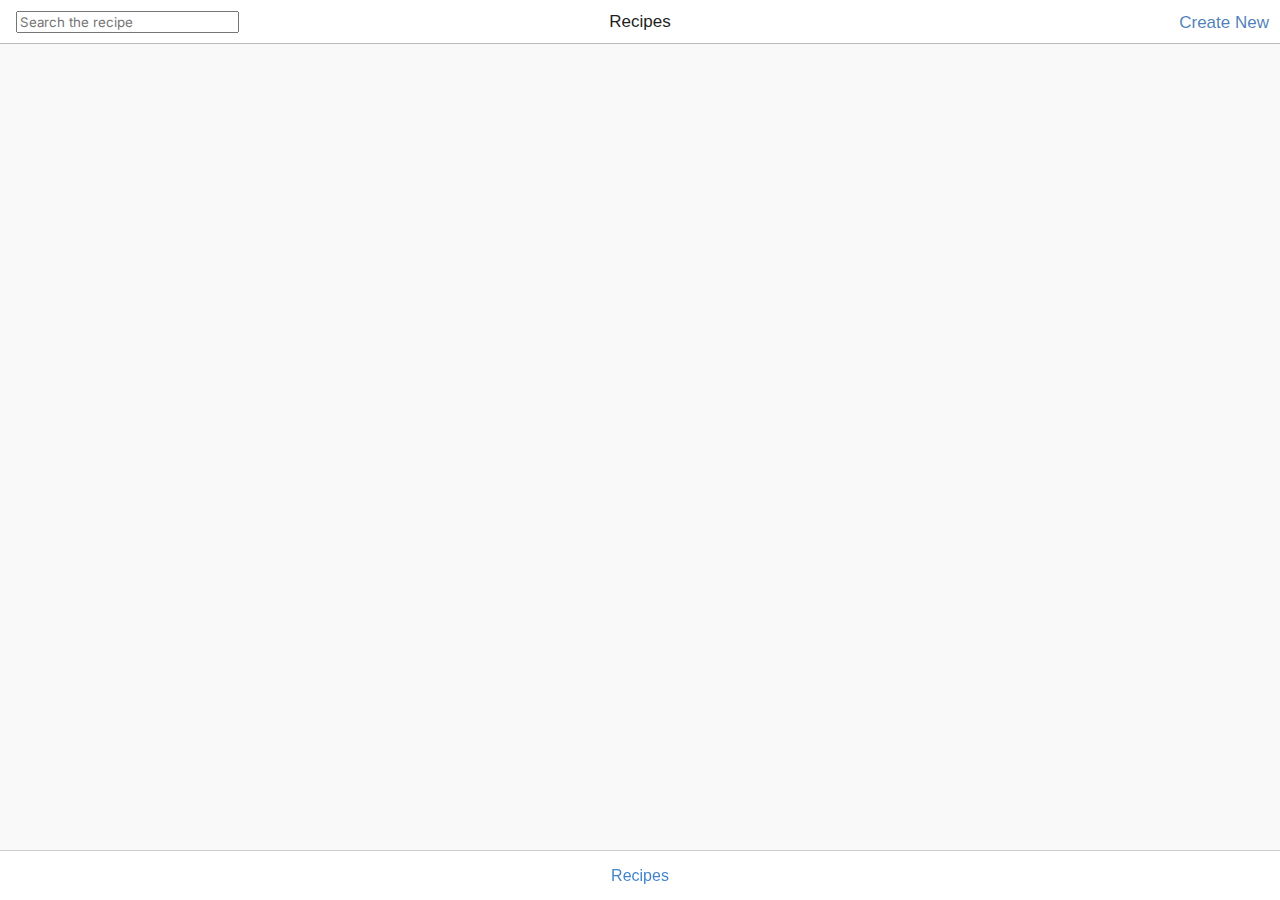
<file: index.html>
<!DOCTYPE html>
<html>
<head>
    <title>My Recipes Online</title>
    <meta name="viewport" content="width=device-width, initial-scale=1"/>
    <meta name="theme-color" content="#000"/>
    <link rel="preconnect" href="https://fonts.googleapis.com"/>
    <link rel="preconnect" href="https://fonts.gstatic.com" crossorigin/>
    <link href="https://fonts.googleapis.com/css2?family=Inter:wght@300;400;900&display=swap" rel="stylesheet"/>
    <link rel="apple-touch-icon" sizes="180x180" href="assets/images/icon.png"/>
    <link rel="icon" type="image/png" href="assets/images/icon.png" sizes="32x32"/>
    <link rel="icon" type="image/png" href="assets/images/icon.png" sizes="16x16"/>
    <link rel="manifest" href="manifest.json"/>

    <script src="src/lib/onsen/js/onsenui.js"></script>

    <script src="src/js/app.js"></script>
    <script src="src/js/services.js"></script>
    <script src="src/js/controllers.js"></script>

    <link rel="stylesheet" href="src/lib/onsen/css/onsenui.css">
    <link rel="stylesheet" href="src/lib/onsen/css/onsen-css-components.css">
    <link rel="stylesheet" type="text/css" href="src/css/app.css"/>
</head>

<body>
<!-- First navigation component: Navigator. This will remain always on top of the app. -->
<ons-navigator id="myNavigator" page="splitter.html">
</ons-navigator>


<!-- Second navigation component: Splitter. This will disappear if the first component changes its content. -->
<template id="splitter.html">
    <ons-page>
        <ons-splitter id="mySplitter">
            <ons-splitter-side page="src/html/menu.html" swipeable width="250px" collapse swipe-target-width="50px">
            </ons-splitter-side>
            <ons-splitter-content page="tabbar.html">
            </ons-splitter-content>
        </ons-splitter>
    </ons-page>
</template>

<!-- Third navigation component: Tabbar. This will disappear if the first or second components change their content. -->
<template id="tabbar.html">
    <ons-page id="tabbarPage">
        <ons-toolbar>
            <div class="left">
                <input type="text" id="recipe_search_input" placeholder="Search the recipe">
            </div>
            <div class="center">Recipes</div>
            <div class="right">
                <!-- Toolbar-button  only visible for iOS/other. -->
                <ons-if platform="ios other">
                    <ons-toolbar-button component="button/new-task">Create New</ons-toolbar-button>
                </ons-if>
            </div>
        </ons-toolbar>

        <!-- Floating Action Button only visible for Android. -->
        <ons-if platform="android">
            <ons-fab position="right bottom" component="button/new-task">
                <ons-icon icon="md-edit"></ons-icon>
            </ons-fab>
        </ons-if>

        <!-- Auto-positioned Tabbar: top on Android, bottom on iOS/other. -->
        <ons-tabbar id="myTabbar" position="auto">
            <ons-tab page="src/html/recipes.html" label="Recipes" active>
            </ons-tab>
        </ons-tabbar>
    </ons-page>
</template>
</body>

<script type="text/javascript">
    const registerSW = async () => {
        if ("serviceWorker" in navigator) {
            try {
                await navigator.serviceWorker.register('./service-worker.js');
                console.log("Service Worker Registered");
            } catch (e) {
                console.error("Error registering Service Worker...", e);
            }
        }
    };
    registerSW();
</script>
</html>
</file>
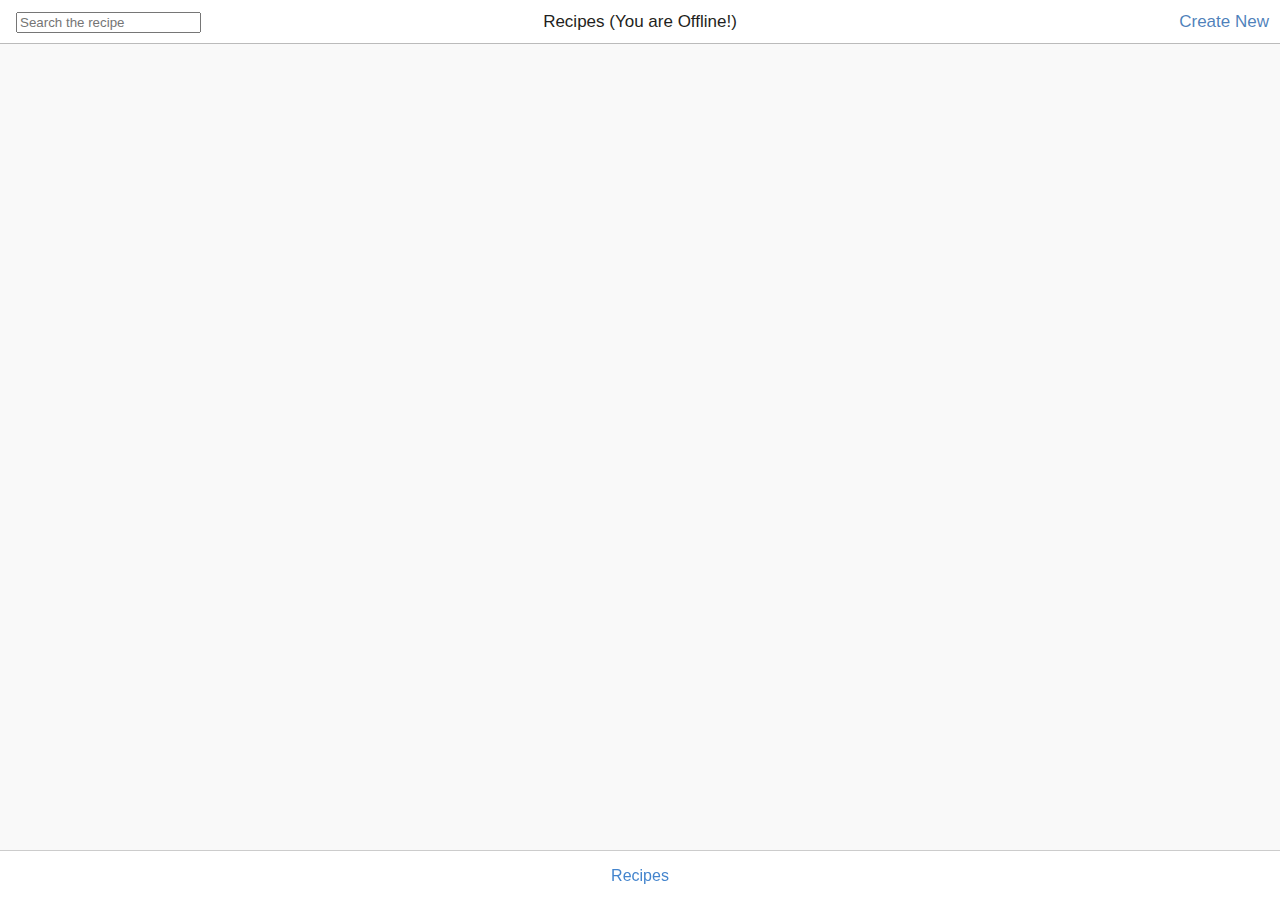
<file: offline.html>
<!DOCTYPE html>
<html>
<head>
    <title>My Recipes Offline</title>
    <meta name="viewport" content="width=device-width, initial-scale=1"/>
    <meta name="theme-color" content="#000"/>
    <link rel="preconnect" href="https://fonts.googleapis.com"/>
    <link rel="preconnect" href="https://fonts.gstatic.com" crossorigin/>
    <link href="https://fonts.googleapis.com/css2?family=Inter:wght@300;400;900&display=swap" rel="stylesheet"/>
    <link rel="apple-touch-icon" sizes="180x180" href="assets/images/icon.png"/>
    <link rel="icon" type="image/png" href="assets/images/icon.png" sizes="32x32"/>
    <link rel="icon" type="image/png" href="assets/images/icon.png" sizes="16x16"/>
    <link rel="manifest" href="manifest.json"/>
    <script src="src/lib/onsen/js/onsenui.js"></script>

    <script src="src/js/app.js"></script>
    <script src="src/js/services.js"></script>
    <script src="src/js/controllers.js"></script>

    <link rel="stylesheet" href="src/lib/onsen/css/onsenui.css">
    <link rel="stylesheet" href="src/lib/onsen/css/onsen-css-components.css">
    <link rel="stylesheet" type="text/css" href="src/css/app.css"/>
</head>

<body>
<!-- First navigation component: Navigator. This will remain always on top of the app. -->
<ons-navigator id="myNavigator" page="splitter.html">
</ons-navigator>


<!-- Second navigation component: Splitter. This will disappear if the first component changes its content. -->
<template id="splitter.html">
    <ons-page>
        <ons-splitter id="mySplitter">
            <ons-splitter-side page="src/html/menu.html" swipeable width="250px" collapse swipe-target-width="50px">
            </ons-splitter-side>
            <ons-splitter-content page="tabbar.html">
            </ons-splitter-content>
        </ons-splitter>
    </ons-page>
</template>

<!-- Third navigation component: Tabbar. This will disappear if the first or second components change their content. -->
<template id="tabbar.html">
    <ons-page id="tabbarPage">
        <ons-toolbar>
            <div class="left">
                <input type="text" id="recipe_search_input" placeholder="Search the recipe">
            </div>
            <div class="center">Recipes <span>(You are Offline!)</span></div>
            <div class="right">
                <!-- Toolbar-button  only visible for iOS/other. -->
                <ons-if platform="ios other">
                    <ons-toolbar-button component="button/new-task">Create New</ons-toolbar-button>
                </ons-if>
            </div>
        </ons-toolbar>

        <!-- Floating Action Button only visible for Android. -->
        <ons-if platform="android">
            <ons-fab position="right bottom" component="button/new-task">
                <ons-icon icon="md-edit"></ons-icon>
            </ons-fab>
        </ons-if>

        <!-- Auto-positioned Tabbar: top on Android, bottom on iOS/other. -->
        <ons-tabbar id="myTabbar" position="auto">
            <ons-tab page="src/html/recipes.html" label="Recipes" active>
            </ons-tab>
        </ons-tabbar>
    </ons-page>
</template>
</body>

<script type="text/javascript">
    const registerSW = async () => {
        if ("serviceWorker" in navigator) {
            try {
                await navigator.serviceWorker.register('./service-worker.js');
                console.log("Service Worker Registered");
            } catch (e) {
                console.error("Error registering Service Worker...", e);
            }
        }
    };
    registerSW();
</script>
</html>
</file>
<file: src/lib/onsen/css/onsenui.css>
/*! onsenui - v2.5.1 - 2017-07-24 */
/*
Copyright 2013-2015 ASIAL CORPORATION

Licensed under the Apache License, Version 2.0 (the "License");
you may not use this file except in compliance with the License.
You may obtain a copy of the License at

   http://www.apache.org/licenses/LICENSE-2.0

Unless required by applicable law or agreed to in writing, software
distributed under the License is distributed on an "AS IS" BASIS,
WITHOUT WARRANTIES OR CONDITIONS OF ANY KIND, either express or implied.
See the License for the specific language governing permissions and
limitations under the License.

 */

@import url("ionicons/css/ionicons.min.css");
@import url("material-design-iconic-font/css/material-design-iconic-font.min.css");
@import url("font_awesome/css/font-awesome.min.css");

/* custom elements */
ons-page, ons-navigator,
ons-split-view, ons-sliding-menu, ons-tabbar,
ons-gesture-detector {
  display: block;
}

ons-navigator,
ons-tabbar,
ons-splitter,
ons-action-sheet,
ons-dialog,
ons-toast,
ons-alert-dialog {
  position: absolute;
  top: 0;
  left: 0;
  bottom: 0;
  right: 0;
  overflow: hidden;
}

ons-toast {
  pointer-events: none;
}

ons-toast .toast {
  pointer-events: auto;
}

ons-tab {
  -webkit-transform: translate3d(0, 0, 0);
          transform: translate3d(0, 0, 0);
}

ons-page, ons-navigator, ons-tabbar, ons-sliding-menu, ons-split-view, ons-dialog, ons-alert-dialog, ons-action-sheet, ons-toast {
  z-index: 2;
}

ons-fab, ons-speed-dial {
  z-index: 10001;
}

* {
  -webkit-touch-callout: none;
  -webkit-user-select: none;
  -webkit-tap-highlight-color: rgba(0, 0, 0, 0) !important;
}

input, textarea {
  -webkit-user-select: auto;
  -moz-user-select: text;
}

ons-toolbar:not([inline]), ons-bottom-toolbar {
  position: absolute;
  left: 0;
  right: 0;
  z-index: 10000;
}
ons-toolbar:not([inline]) {
  top: 0;
}
ons-bottom-toolbar {
  bottom: 0;
}

.page, .page__content {
  background-color: transparent !important;
  background: transparent !important;
}

.page__content {
  overflow: auto;
  -webkit-overflow-scrolling: touch;
  z-index: 0;
  -ms-touch-action: pan-y;
}

.page.overflow-visible,
.page.overflow-visible .page,
.page.overflow-visible .page__content,
.page.overflow-visible ons-navigator,
.page.overflow-visible ons-splitter {
  overflow: visible;
}

.page.overflow-visible .page__content.content-swiping,
.page.overflow-visible .page__content.content-swiping .page,
.page.overflow-visible .page__content.content-swiping .page__content {
  overflow: auto;
}

.toolbar:not(.toolbar--transparent) + .page__background,
.toolbar:not(.toolbar--cover-content) + .page__background + .page__content {
  top: 44px;
}

.toolbar.toolbar--cover-content + .page__background + .page__content {
  padding-top: 44px;
}

.toolbar--material:not(.toolbar--transparent) + .page__background,
.toolbar--material:not(.toolbar--cover-content) + .page__background + .page__content {
  top: 56px;
}

.toolbar--material.toolbar--cover-content + .page__background + .page__content {
  padding-top: 56px;
}

.page[status-bar-fill] > .page__content {
  top: 20px;
}

.page[status-bar-fill] > .toolbar {
  padding-top: 20px;
  box-sizing: content-box;
}

.page[status-bar-fill] > .toolbar + .page__background + .page__content {
  top: 64px;
}

.page[status-bar-fill] > .toolbar--material + .page__background + .page__content {
  top: 76px;
}

ons-tabbar[status-bar-fill] > .tabbar--top__content {
  top: 71px;
}

ons-tabbar[status-bar-fill] > .tabbar--top {
  padding-top: 22px;
}

ons-tabbar[position="top"] .page[status-bar-fill] > .page__content {
  top: 0px;
}

.toolbar + .page__background + .page__content ons-tabbar[status-bar-fill] > .tabbar--top {
  top: 0px;
}

.toolbar + .page__background + .page__content ons-tabbar[status-bar-fill] > .tabbar--top__content {
  top: 49px;
}

.page-with-bottom-toolbar > .page__content {
  bottom: 44px;
}

.page__content > .list:not(.list--material):first-child {
  margin-top: -1px; /* Avoid double border with toolbar */
}

ons-action-sheet[disabled],
ons-dialog[disabled],
ons-alert-dialog[disabled],
ons-popover[disabled] {
  pointer-events: none;
  opacity: 0.75;
}

ons-list-item[disabled] {
   pointer-events: none;
}

ons-range[disabled] {
  opacity: 0.3;
  pointer-events: none;
}

ons-pull-hook {
  position: relative;
  display: block;
  margin: auto;
  text-align: center;
  z-index: 20002;
}

ons-splitter, ons-splitter-mask, ons-splitter-content, ons-splitter-side {
  display: block;
  position: absolute;
  left: 0;
  right: 0;
  top: 0;
  bottom: 0;
  box-sizing: border-box;
  z-index: 0;
}

ons-splitter-mask {
  z-index: 4;
  background-color: rgba(0, 0, 0, 0.1);
  display: none;
  opacity: 0;
}

ons-splitter-content {
  z-index: 2;
}

ons-splitter-side {
  right: auto;
  z-index: 2;
}

ons-splitter-side[side="right"] {
  right: 0;
  left: auto;
}

ons-splitter-side[mode="collapse"] {
  z-index: 5;
  left: auto;
  right: 100%;
}

ons-splitter-side[side="right"][mode="collapse"] {
  right: auto;
  left: 100%;
}

ons-splitter-side[mode="split"] {
  z-index: 3;
}

ons-toolbar-button > ons-icon[icon*="ion-"] {
  font-size: 26px;
}

ons-range, ons-select {
  display: inline-block;
}

ons-range > input {
  min-width: 50px;
  width: 100%;
}

ons-select > select {
  width: 100%;
}

/*
Copyright 2013-2015 ASIAL CORPORATION

Licensed under the Apache License, Version 2.0 (the "License");
you may not use this file except in compliance with the License.
You may obtain a copy of the License at

   http://www.apache.org/licenses/LICENSE-2.0

Unless required by applicable law or agreed to in writing, software
distributed under the License is distributed on an "AS IS" BASIS,
WITHOUT WARRANTIES OR CONDITIONS OF ANY KIND, either express or implied.
See the License for the specific language governing permissions and
limitations under the License.

 */

ons-carousel {
  display: block;
  position: relative;
  width: 100%;
  overflow: hidden;
}

ons-carousel-item {
  display: block;
  height: 100%;
  visibility: hidden;
}

ons-carousel[fullscreen] {
  position: absolute;
  top: 0px;
  right: 0px;
  left: 0px;
  bottom: 0px;
  box-sizing: border-box;
}

ons-carousel[disabled] {
  pointer-events: none;
  opacity: 0.75;
}

ons-row {
  display: -webkit-box;
  display: -webkit-flex;
  display: -moz-box;
  display: -moz-flex;
  display: -ms-flexbox;
  display: flex;
  -webkit-flex-wrap: wrap;
          flex-wrap: wrap;
  width: 100%;
  box-sizing: border-box;
}

ons-row[vertical-align="top"], ons-row[align="top"] {
  -webkit-box-align: start;
  box-align: start;
  -ms-flex-align: start;
  -webkit-align-items: flex-start;
  -moz-align-items: flex-start;
  align-items: flex-start;
}

ons-row[vertical-align="bottom"], ons-row[align="bottom"] {
  -webkit-box-align: end;
  box-align: end;
  -ms-flex-align: end;
  -webkit-align-items: flex-end;
  -moz-align-items: flex-end;
  align-items: flex-end;
}

ons-row[vertical-align="center"], ons-row[align="center"] {
  -webkit-box-align: center;
  box-align: center;
  -ms-flex-align: center;
  -webkit-align-items: center;
  -moz-align-items: center;
  align-items: center;
  text-align: inherit;
}

ons-row + ons-row {
  padding-top: 0;
}

ons-col {
  -webkit-box-flex: 1;
  -webkit-flex: 1;
  -moz-box-flex: 1;
  -moz-flex: 1;
  -ms-flex: 1;
  flex: 1;
  display: block;
  width: 100%;
  box-sizing: border-box;
}

ons-col[vertical-align="top"], ons-col[align="top"] {
  -webkit-align-self: flex-start;
  -moz-align-self: flex-start;
  -ms-flex-item-align: start;
  align-self: flex-start;
}

ons-col[vertical-align="bottom"], ons-col[align="bottom"] {
  -webkit-align-self: flex-end;
  -moz-align-self: flex-end;
  -ms-flex-item-align: end;
  align-self: flex-end; }

ons-col[vertical-align="center"], ons-col[align="center"] {
  -webkit-align-self: center;
  -moz-align-self: center;
  -ms-flex-item-align: center;
  text-align: inherit;
}


/*
Copyright 2013-2015 ASIAL CORPORATION

Licensed under the Apache License, Version 2.0 (the "License");
you may not use this file except in compliance with the License.
You may obtain a copy of the License at

   http://www.apache.org/licenses/LICENSE-2.0

Unless required by applicable law or agreed to in writing, software
distributed under the License is distributed on an "AS IS" BASIS,
WITHOUT WARRANTIES OR CONDITIONS OF ANY KIND, either express or implied.
See the License for the specific language governing permissions and
limitations under the License.

 */

.ons-icon {
  display: inline-block;
  line-height: inherit;
  font-style: normal;
  font-weight: normal;
  -webkit-font-smoothing: antialiased;
  -moz-osx-font-smoothing: grayscale;
}

:not(ons-toolbar-button):not(ons-action-sheet-button) > .ons-icon--ion {
  line-height: 0.75em;
  vertical-align: -25%;
}

ons-icon[spin] {
  -webkit-animation: ons-icon-spin 2s infinite linear;
  -moz-animation: ons-icon-spin 2s infinite linear;
  animation: ons-icon-spin 2s infinite linear;
}

@-moz-keyframes ons-icon-spin {
  0% {
    -moz-transform: rotate(0deg);
  }
  100% {
    -moz-transform: rotate(359deg);
  }
}

@-webkit-keyframes ons-icon-spin {
  0% {
    -webkit-transform: rotate(0deg);
  }
  100% {
    -webkit-transform: rotate(359deg);
  }
}

@keyframes ons-icon-spin {
  0% {
    -webkit-transform: rotate(0deg);
    transform: rotate(0deg);
  }
  100% {
    -webkit-transform: rotate(359deg);
    transform: rotate(359deg);
  }
}

.ons-icon[rotate="90"] {
  -webkit-transform: rotate(90deg);
  -moz-transform: rotate(90deg);
  transform: rotate(90deg);
}

.ons-icon[rotate="180"] {
  -webkit-transform: rotate(180deg);
  -moz-transform: rotate(180deg);
  transform: rotate(180deg);
}

.ons-icon[rotate="270"] {
  -webkit-transform: rotate(270deg);
  -moz-transform: rotate(270deg);
  transform: rotate(270deg);
}

ons-icon[fixed-width] {
  width: 1.28571429em;
  text-align: center;
}

.ons-icon--lg {
  font-size: 1.33333333em;
  line-height: 0.75em;
  vertical-align: -15%;
}

.ons-icon--2x {
  font-size: 2em;
}

.ons-icon--3x {
  font-size: 3em;
}

.ons-icon--4x {
  font-size: 4em;
}

.ons-icon--5x {
  font-size: 5em;
}

ons-input, ons-radio, ons-checkbox, ons-search-input {
  display: inline-block;
  position: relative;
}

ons-input .text-input,
ons-search-input .search-input {
  width: 100%;
  display: inline-block;
}

ons-input .text-input__label:not(.text-input--material__label) {
  display: none;
}

ons-input:not([float]) .text-input--material__label--active {
  display: none;
}

ons-input[disabled],
ons-radio[disabled],
ons-checkbox[disabled],
ons-search-input[disabled] {
  opacity: 0.5;
  pointer-events: none;
}

ons-input input.text-input--material::-webkit-input-placeholder {
  color: transparent;
}

ons-input input.text-input--material::-moz-placeholder {
  color: transparent;
}

ons-input input.text-input--material:-ms-input-placeholder {
  color: transparent;
}

/*
Copyright 2013-2015 ASIAL CORPORATION

Licensed under the Apache License, Version 2.0 (the "License");
you may not use this file except in compliance with the License.
You may obtain a copy of the License at

   http://www.apache.org/licenses/LICENSE-2.0

Unless required by applicable law or agreed to in writing, software
distributed under the License is distributed on an "AS IS" BASIS,
WITHOUT WARRANTIES OR CONDITIONS OF ANY KIND, either express or implied.
See the License for the specific language governing permissions and
limitations under the License.

 */

ons-progress-bar {
  display: block;
}

ons-progress-circular {
  display: inline-block;
  width: 32px;
  height: 32px;
}

ons-progress-circular > svg.progress-circular {
  width: 100%;
  height: 100%;
}

/*
Copyright 2013-2015 ASIAL CORPORATION

Licensed under the Apache License, Version 2.0 (the "License");
you may not use this file except in compliance with the License.
You may obtain a copy of the License at

   http://www.apache.org/licenses/LICENSE-2.0

Unless required by applicable law or agreed to in writing, software
distributed under the License is distributed on an "AS IS" BASIS,
WITHOUT WARRANTIES OR CONDITIONS OF ANY KIND, either express or implied.
See the License for the specific language governing permissions and
limitations under the License.

 */
.ripple {
  display: block;
  position: absolute;
  overflow: hidden;
  top: 0;
  left: 0;
  right: 0;
  bottom: 0;
  pointer-events: none;
}

.ripple__background {
  background: rgba(255, 255, 255, 0.2);
  position: absolute;
  top: 0;
  left: 0;
  right: 0;
  bottom: 0;
  opacity: 0;
  pointer-events: none;
}

.ripple__wave {
  background: rgba(255, 255, 255, 0.2);
  width: 0;
  height: 0;
  border-radius: 50%;
  position: absolute;
  top: 0;
  left: 0;
  z-index: 0;
  pointer-events: none;
}

/* FIXME */
ons-list-item .ripple__wave,
ons-list-item .ripple__background,
.button--material--flat .ripple__wave,
.button--material--flat .ripple__background {
  background: rgba(189, 189, 189, 0.3);
}

.ripple--light-gray__wave,
.ripple--light-gray__background {
  background: rgba(189, 189, 189, 0.3);
}


/*
Copyright 2013-2015 ASIAL CORPORATION

Licensed under the Apache License, Version 2.0 (the "License");
you may not use this file except in compliance with the License.
You may obtain a copy of the License at

   http://www.apache.org/licenses/LICENSE-2.0

Unless required by applicable law or agreed to in writing, software
distributed under the License is distributed on an "AS IS" BASIS,
WITHOUT WARRANTIES OR CONDITIONS OF ANY KIND, either express or implied.
See the License for the specific language governing permissions and
limitations under the License.

*/

ons-sliding-menu {
  position: absolute;
  left: 0px;
  right: 0px;
  top: 0px;
  bottom: 0px;
  z-index: 0;
  overflow-x: hidden;
}

.onsen-sliding-menu__menu,
.onsen-sliding-menu__main {
  position: absolute;
  top: 0px;
  left: 0px;
  bottom: 0px;
  right: 0px;
  z-index: 0;
  margin: 0;
  padding: 0;
}

.onsen-sliding-menu__menu {
  opacity: 0;
}


/*
Copyright 2013-2015 ASIAL CORPORATION

Licensed under the Apache License, Version 2.0 (the "License");
you may not use this file except in compliance with the License.
You may obtain a copy of the License at

   http://www.apache.org/licenses/LICENSE-2.0

Unless required by applicable law or agreed to in writing, software
distributed under the License is distributed on an "AS IS" BASIS,
WITHOUT WARRANTIES OR CONDITIONS OF ANY KIND, either express or implied.
See the License for the specific language governing permissions and
limitations under the License.

*/

ons-split-view {
  position: absolute;
  left: 0px;
  right: 0px;
  top: 0px;
  bottom: 0px;
  z-index: 0;
  overflow: hidden;
}

.onsen-split-view__secondary {
  opacity: 0;
  width: 100%;
}

.onsen-split-view__secondary,
.onsen-split-view__main {
  position: absolute;
  top: 0px;
  left: 0px;
  bottom: 0px;
  right: 0px;
  z-index: 0;
  overflow-x: hidden; 
}
</file>
<file: src/css/app.css>
* {
    font-family: 'Inter', sans-serif;
}

body {
    padding: 0;
    margin: 0;
    background-color: #f8f8ff;
    height: 100vh;
    width: 100vw;
    overflow-y: auto;
}

.container {
    border: 4px dashed #0d47a1;
    padding: 4px;
    display: flex;
    height: calc(100vh - 16px);
    justify-content: center;
    align-items: center;
    flex-direction: column;
}

p {
    margin-top: 0;
}

img {
    width: 150px;
}

ons-input[type=text] {
  width: 90%;
}

ons-button[modifier=large] {
  width: initial;
  margin: 10px;
}


.highlight {
  background-color: lightyellow;
  color: rgba(0, 100, 255, 0.7);
}

.left-label {
  width: 30%;
  font-size: 16px;
  color: #666
}

#tabbarPage .list {
  background-color: grey;
  overflow-x: hidden;
  margin-top: -1px;
  border-bottom: 1px solid #ccc;
}

#tabbarPage .list-item {
  min-height: 0;
  height: 44px;
  background-color: white;
  margin: 1px 0 -1px 0;
}

#tabbarPage .list-item--material {
  height: 56px;
}

#recipe_search_input {
    margin-left: 1rem;
}
.text-center {
    text-align: center;
}
</file>
